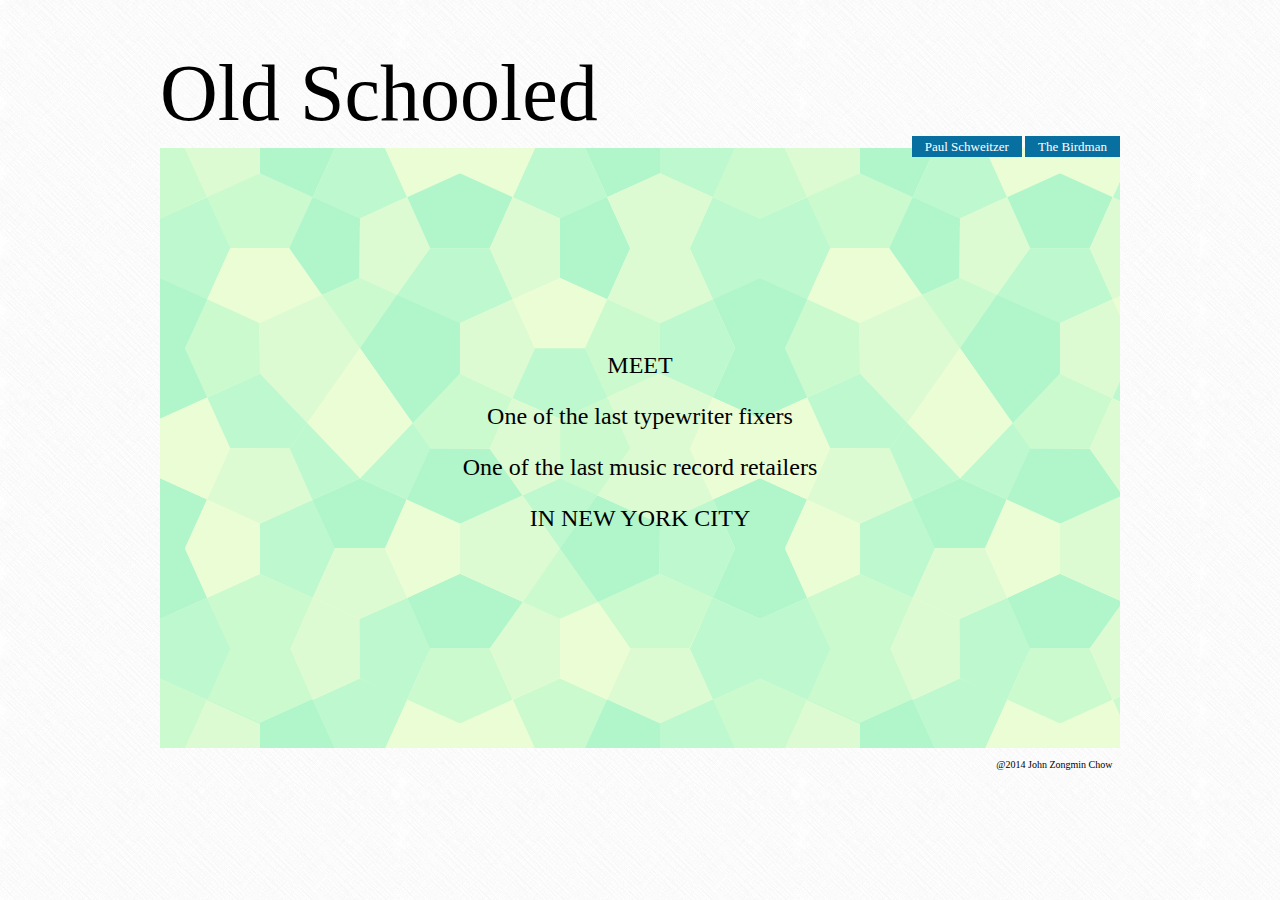
<file: 052814/index.html>
<!doctype html>
  <html>
  <meta charset="UTF-8">
  <link rel="shortcut icon" href="Image/Grafikartes-Flat-Retro-Modern-Mail.ico">
  <title>Old Schooled | John Zongmin Chow</title>
  <style type="text/css">
#content {
	height: 750px;
	width: 960px;
	margin-left: auto;
	margin-right: auto;
}
  header {
	width: 960px;
	height: 76px;
	font-family: chunk;
	font-size: 80px;
	margin-top: 48px;
}
  footer {
	width: 960px;
	height: 50px;
	text-align: right;
	font-family: basic;
	font-size: 10px;
}
  #container {
	width: 960px;
	height: 600px;
	background-image: url(Image/congruent_pentagon.png);
	text-align: center;
	font-family: great-primer-small-caps;
	font-style: normal;
	font-weight: 400;
	font-size: x-large;
}
#navcontainer ul
{
	margin: 0;
	padding: 0;
	list-style-type: none;
	text-align: center;
	float: right;
	font-family: alegreya-sc;
	font-style: normal;
	font-weight: 400;
	font-size: small;
}
#navcontainer ul li { display: inline; }
#navcontainer ul li a
{
text-decoration: none;
padding: .2em 1em;
color: #fff;
background-color: #086FA1;
}
#navcontainer ul li a:hover
{
color: #fff;
background-color: #3CA0D0;
}
body { 
background: url('Image/crossword.png')
}
  </style>
  <!--The following script tag downloads a font from the Adobe Edge Web Fonts server for use within the web page. We recommend that you do not modify it.--><script>var __adobewebfontsappname__="dreamweaver"</script><script src="http://use.edgefonts.net/baumans:n4:default;chunk:n4:default;andada:n4:default;alegreya-sc:n4:default;acme:n4:default;actor:n4:default;iceland:n4:default;geo:n4:default;great-primer-small-caps:n4:default;unifrakturcook:n7:default;josefin-slab:n7:default;holtwood-one-sc:n4:default;basic:n4:default.js" type="text/javascript"></script>
<head>
  </head>
  <body>
  <div id="content">
  <header>Old Schooled
  <div id="navcontainer">
<ul>
<li><a href="paul-schweitzer.html">Paul Schweitzer</a></li>
<li><a href="the-birdman.html">The Birdman</a></li>
</ul>
</div></header>
  <div id="container">
    <p>&nbsp;</p>
    <p>&nbsp;</p>
    <p>&nbsp;</p>
    <p>&nbsp;</p>
    <p>MEET</p>
    <p>One of the last typewriter fixers</p>
    <p>One of the last music record retailers</p>
    <p>IN NEW YORK CITY</p>
  </div>
<footer><br>&#64;2014 John Zongmin Chow&nbsp;&nbsp;&nbsp;</footer>
  </div>
  </body>
  </html>
</file>
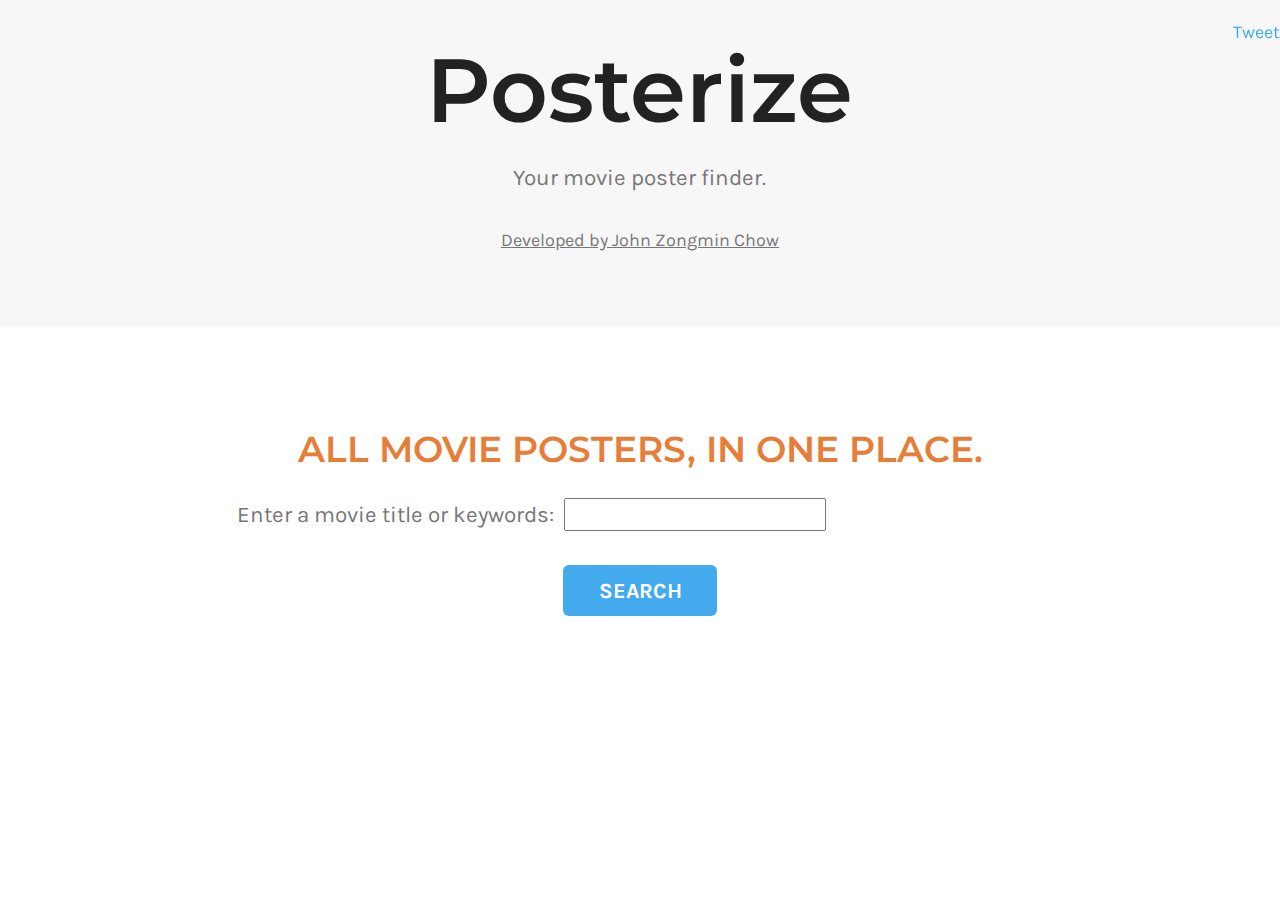
<file: 061114/index.html>
<!DOCTYPE html>
<html lang="en-us">
<head>
  <meta charset="utf-8">

  <title>Posterize</title>

  <meta name="description" lang="en" content="Posterize is a movie poster finder using the Rotten Tomatoes API. Developed by John Zongmin Chow."/>
  <meta name="author" content="John Zongmin Chow">
  <meta name="viewport" content="width=device-width, initial-scale=1">

  <link rel="shortcut icon" href="img/Designbolts-Flat-Social-Media-Delicious.ico">
  <link rel="stylesheet" href="http://fonts.googleapis.com/css?family=Karla%7CMontserrat">
  <link rel="stylesheet" href="css/screen.css">
  <link rel="stylesheet" href="css/lightbox.css">
  <script src="http://ajax.googleapis.com/ajax/libs/jquery/1.11.0/jquery.min.js"></script>
<script src="javascript.js"></script>
  </head>
   <body>
   <header>
    <div class="container">
      <a href="index.html"><h1 class="logo">Posterize</h1></a>
      <style>a:link {
  text-decoration: none;
}</style>
      <div id="sharing" class="sharing-section">
    <a href="https://twitter.com/share" class="twitter-share-button" data-via="ZongminChow" data-size="large">Tweet</a>
    <script>!function(d,s,id){var js,fjs=d.getElementsByTagName(s)[0],p=/^http:/.test(d.location)?'http':'https';if(!d.getElementById(id)){js=d.createElement(s);js.id=id;js.src=p+'://platform.twitter.com/widgets.js';fjs.parentNode.insertBefore(js,fjs);}}(document, 'script', 'twitter-wjs');</script>
  </div>
  <p class="lead">
          Your movie poster finder.
        </p>
      <div class="credits">
          <p><u>Developed by John Zongmin Chow</u></p>
        </div>
    </div>
  </header>
  <body>
    <section id="examples" class="examples-section">
      <h2>All movie posters, in one place.</h2>
    <div id="movieForm">
        </div>
        </div>
            <p class="lead">Enter a movie title or keywords:&nbsp;&nbsp;<input id="movieTitleID" type="text"><br></p>
            <input value="Search" type="submit" class="button" onClick="runThatQuery();">
        </div>
      </div>
    </body>
</html>
</file>
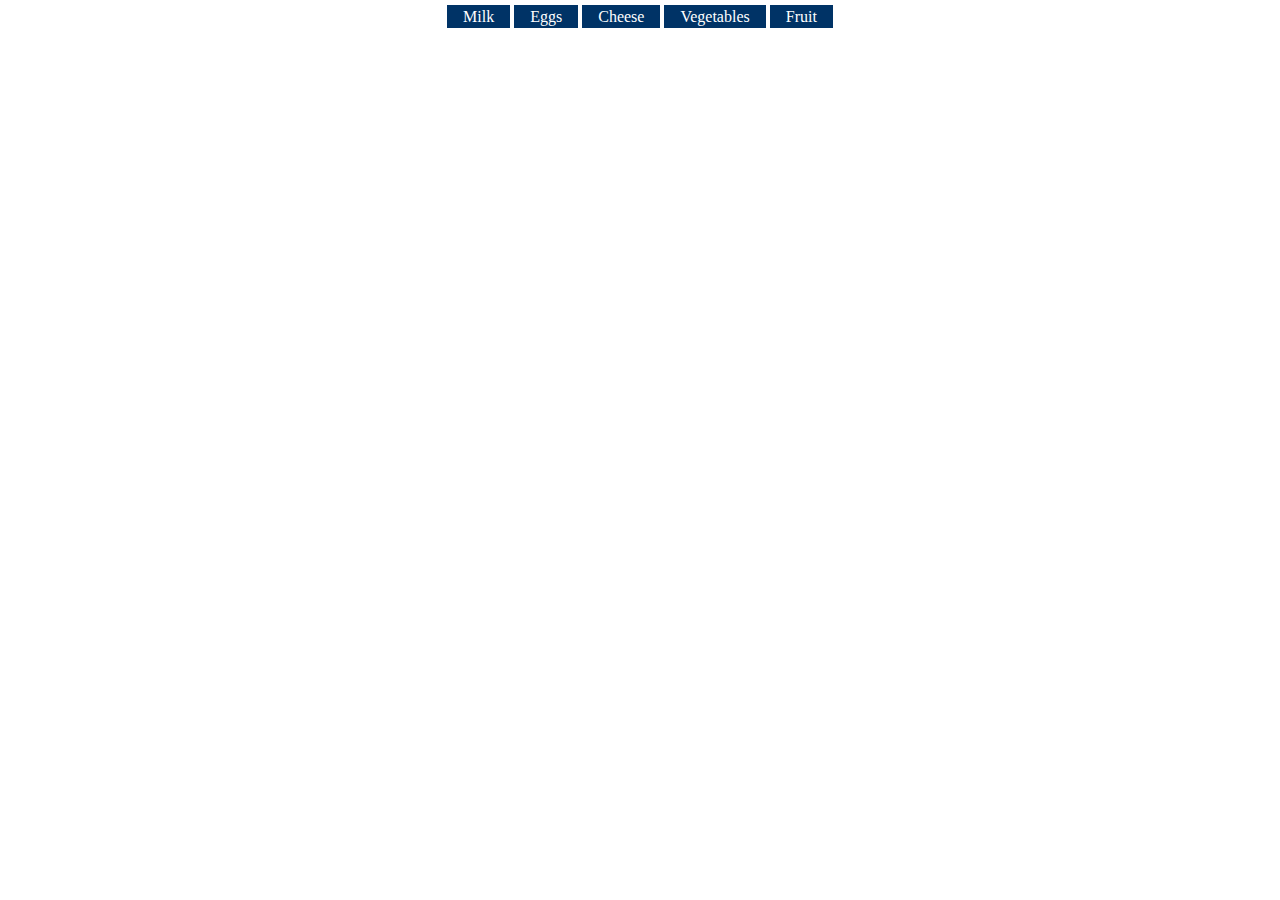
<file: 052814/nav-bar.html>
<!doctype html>
<html>
<head>
<meta charset="UTF-8">
<title>Nav Bar</title>
<style type="text/css">
#navcontainer ul
{
margin: 0;
padding: 0;
list-style-type: none;
text-align: center;
}

#navcontainer ul li { display: inline; }

#navcontainer ul li a
{
text-decoration: none;
padding: .2em 1em;
color: #fff;
background-color: #036;
}

#navcontainer ul li a:hover
{
color: #fff;
background-color: #369;
}
</style>
</head>
<body>
<div id="navcontainer">
<ul>
<li><a href="#">Milk</a></li>
<li><a href="#">Eggs</a></li>
<li><a href="#">Cheese</a></li>
<li><a href="#">Vegetables</a></li>
<li><a href="#">Fruit</a></li>
</ul>
</div>
</body>
</html>
</file>
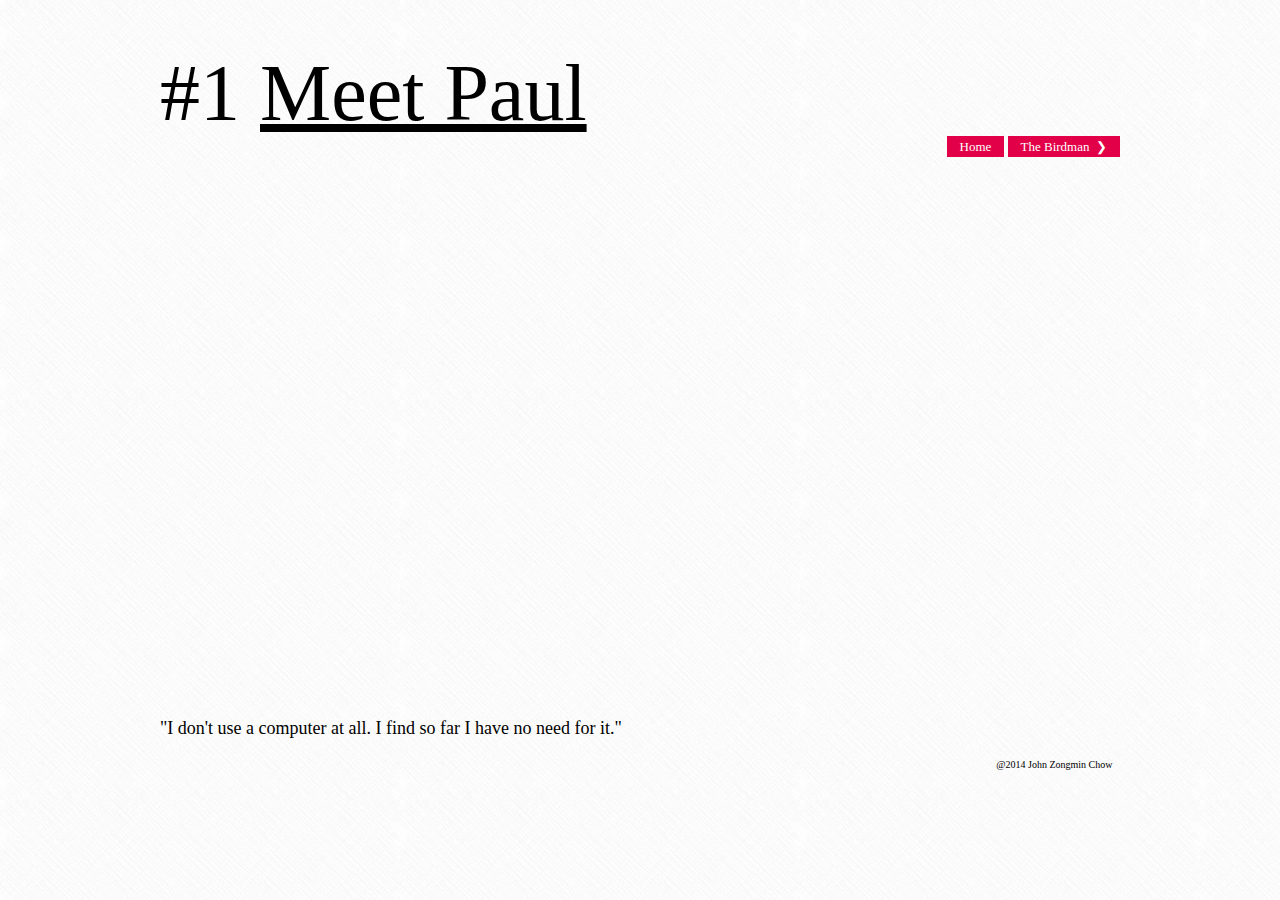
<file: 052814/paul-schweitzer.html>
<!doctype html>
  <html>
  <meta charset="UTF-8">
  <link rel="shortcut icon" href="Image/Grafikartes-Flat-Retro-Modern-Mail.ico">
  <title>Paul Schweitzer | Old Schooled</title>
  <style type="text/css">
#content {
	height: 750px;
	width: 960px;
	margin-left: auto;
	margin-right: auto;
}
  header {
	width: 960px;
	height: 100px;
	font-family: chunk;
	font-size: 80px;
	margin-top: 48px;
}
  footer {
	width: 960px;
	height: 50px;
	text-align: right;
	font-family: basic;
	font-size: 10px;
}
  #container {
	width: 960px;
	height: 600px;
	font-family: muli;
	font-style: normal;
	font-weight: 400;
	font-size: large;
	text-indent: 0px;
}
#navcontainer ul
{
	margin: 0;
	padding: 0;
	list-style-type: none;
	text-align: center;
	float: right;
	font-family: alegreya-sc;
	font-style: normal;
	font-weight: 400;
	font-size: small;
}
#navcontainer ul li { display: inline; }
#navcontainer ul li a
{
text-decoration: none;
padding: .2em 1em;
color: #fff;
background-color: #E20048;
}
#navcontainer ul li a:hover
{
color: #fff;
background-color: #F13C76;
}
body { 
background: url('Image/crossword.png')
}
  </style>
  <!--The following script tag downloads a font from the Adobe Edge Web Fonts server for use within the web page. We recommend that you do not modify it.--><script>var __adobewebfontsappname__="dreamweaver"</script><script src="http://use.edgefonts.net/baumans:n4:default;chunk:n4:default;andada:n4:default;alegreya-sc:n4:default;acme:n4:default;actor:n4:default;iceland:n4:default;geo:n4:default;great-primer-small-caps:n4:default;unifrakturcook:n7:default;josefin-slab:n7:default;holtwood-one-sc:n4:default;basic:n4:default;lato:n4:default;antic:n4:default;volkhov:n4:default;muli:n4:default.js" type="text/javascript"></script>
<head>
  </head>
  <body>
  <div id="content">
  <header>#1&nbsp;<u>Meet Paul</u>
  <div id="navcontainer">
<ul>
<li><a href="index.html">Home</a></li>
<li><a href="the-birdman.html">The Birdman&nbsp;&nbsp;&#10095;</a></li>
</ul>
</div></header>
  <div id="container">
  	<iframe src="//player.vimeo.com/video/90386696?title=0&amp;byline=0&amp;portrait=0&amp;color=ff0179" width="960" height="540" frameborder="0" webkitallowfullscreen mozallowfullscreen allowfullscreen></iframe>
    <br>
    <p>"I don't use a computer at all. I find so far I have no need for it."</p>
  </div>
<footer><br>&#64;2014 John Zongmin Chow&nbsp;&nbsp;&nbsp;</footer>
  </div>
  </body>
  </html>
</file>
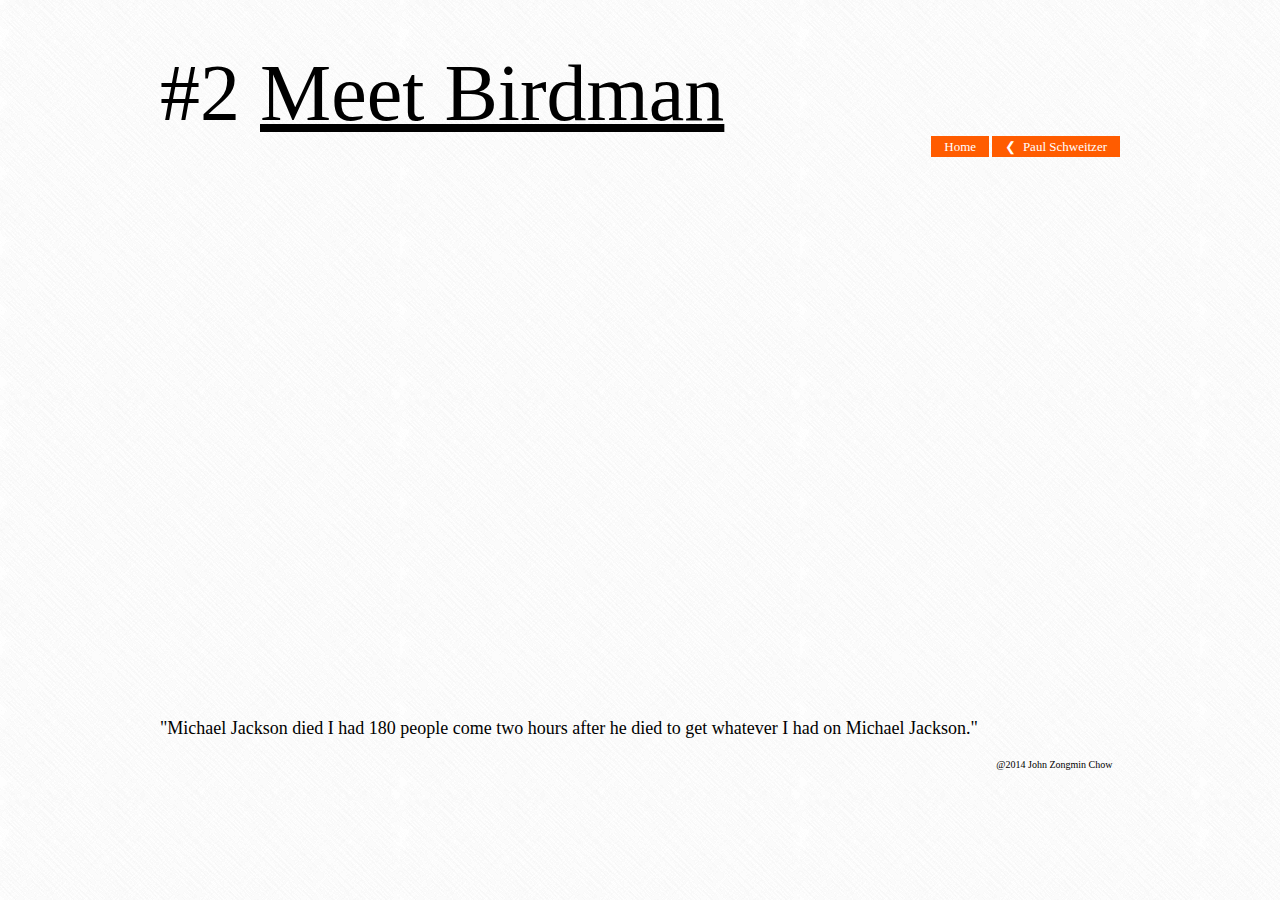
<file: 052814/the-birdman.html>
<!doctype html>
  <html>
  <meta charset="UTF-8">
  <link rel="shortcut icon" href="Image/Grafikartes-Flat-Retro-Modern-Mail.ico">
  <title>The Birdman | Old Schooled</title>
  <style type="text/css">
#content {
	height: 750px;
	width: 960px;
	margin-left: auto;
	margin-right: auto;
}
  header {
	width: 960px;
	height: 100px;
	font-family: chunk;
	font-size: 80px;
	margin-top: 48px;
}
  footer {
	width: 960px;
	height: 50px;
	text-align: right;
	font-family: basic;
	font-size: 10px;
}
  #container {
	width: 960px;
	height: 600px;
	font-family: muli;
	font-style: normal;
	font-weight: 400;
	font-size: large;
	text-indent: 0px;
}
#navcontainer ul
{
	margin: 0;
	padding: 0;
	list-style-type: none;
	text-align: center;
	float: right;
	font-family: alegreya-sc;
	font-style: normal;
	font-weight: 400;
	font-size: small;
}
#navcontainer ul li { display: inline; }
#navcontainer ul li a
{
text-decoration: none;
padding: .2em 1em;
color: #fff;
background-color: #FF5C00;
}
#navcontainer ul li a:hover
{
color: #fff;
background-color: #FF8540;
}
body { 
background: url('Image/crossword.png')
}
  </style>
  <!--The following script tag downloads a font from the Adobe Edge Web Fonts server for use within the web page. We recommend that you do not modify it.--><script>var __adobewebfontsappname__="dreamweaver"</script><script src="http://use.edgefonts.net/baumans:n4:default;chunk:n4:default;andada:n4:default;alegreya-sc:n4:default;acme:n4:default;actor:n4:default;iceland:n4:default;geo:n4:default;great-primer-small-caps:n4:default;unifrakturcook:n7:default;josefin-slab:n7:default;holtwood-one-sc:n4:default;basic:n4:default;lato:n4:default;antic:n4:default;muli:n4:default.js" type="text/javascript"></script>
<head>
  </head>
  <body>
  <div id="content">
  <header>#2&nbsp;<u>Meet Birdman</u>
  <div id="navcontainer">
<ul>
<li><a href="index.html">Home</a></li>
<li><a href="paul-schweitzer.html">&#10094;&nbsp;&nbsp;Paul Schweitzer</a></li>
</ul>
</div></header>
  <div id="container">
  	<iframe src="//player.vimeo.com/video/87872492?title=0&amp;byline=0&amp;portrait=0&amp;color=ff9933" width="960" height="540" frameborder="0" webkitallowfullscreen mozallowfullscreen allowfullscreen></iframe>
    <br>
    <p>"Michael Jackson died I had 180 people come two hours after he died to get whatever I had on Michael Jackson."</p>
  </div>
<footer><br>&#64;2014 John Zongmin Chow&nbsp;&nbsp;&nbsp;</footer>
  </div>
  </body>
  </html>
</file>
<file: 061114/css/screen.css>
article,aside,details,figcaption,figure,footer,header,hgroup,main,nav,section,summary{display:block}audio,canvas,video{display:inline-block}audio:not([controls]){display:none;height:0}[hidden]{display:none}html{background:#fff;color:#000;font-family:sans-serif;-ms-text-size-adjust:100%;-webkit-text-size-adjust:100%}body{margin:0}a:focus{outline:thin dotted}a:active,a:hover{outline:0}h1{font-size:2em;margin:0.67em 0}abbr[title]{border-bottom:1px dotted}b,strong{font-weight:bold}dfn{font-style:italic}hr{-moz-box-sizing:content-box;box-sizing:content-box;height:0}mark{background:#ff0;color:#000}code,kbd,pre,samp{font-family:monospace,serif;font-size:1em}pre{white-space:pre-wrap}q{quotes:"\201C" "\201D" "\2018" "\2019"}small{font-size:80%}sub,sup{font-size:75%;line-height:0;position:relative;vertical-align:baseline}sup{top:-0.5em}sub{bottom:-0.25em}img{border:0}svg:not(:root){overflow:hidden}figure{margin:0}fieldset{border:1px solid silver;margin:0 2px;padding:0.35em 0.625em 0.75em}legend{border:0;padding:0}button,input,select,textarea{font-family:inherit;font-size:100%;margin:0}button,input{line-height:normal}button,select{text-transform:none}button,html input[type='button'],input[type='reset'],input[type='submit']{-webkit-appearance:button;cursor:pointer}button[disabled],html input[disabled]{cursor:default}input[type='checkbox'],input[type='radio']{box-sizing:border-box;padding:0}input[type='search']{-webkit-appearance:textfield;-moz-box-sizing:content-box;-webkit-box-sizing:content-box;box-sizing:content-box}input[type='search']::-webkit-search-cancel-button,input[type='search']::-webkit-search-decoration{-webkit-appearance:none}button::-moz-focus-inner,input::-moz-focus-inner{border:0;padding:0}textarea{overflow:auto;vertical-align:top}table{border-collapse:collapse;border-spacing:0}html{font:100%/1.5 "Karla","lucida grande",sans-serif,sans-serif;font-weight:400}@media (min-width: 40rem){html{font-size:106%}}@media (min-width: 64rem){html{font-size:112%}}body{color:#777;background-color:#fff}h1,h2,h3,h4,h5{color:#222;line-height:1.2em;font-family:"Montserrat","Helvetica",sans-serif;font-weight:600}h1{font-size:3.5rem;margin:0 0 0.2em 0}@media (min-width: 40rem){h1{font-size:4.5rem}}@media (min-width: 64rem){h1{font-size:5rem}}h2{color:#e67e39;margin-bottom:1.5rem;font-size:1.5rem;text-transform:uppercase}@media (min-width: 40rem){h2{font-size:2rem}}h3{font-size:1.2rem;margin-bottom:0.5rem}blockquote{margin:0}blockquote p{color:#bbb;font-style:italic;margin-bottom:1.5rem}cite{color:#bbb}p{margin:0 auto 2em auto;text-align:left}.lead{max-width:45rem;font-size:1.25rem;height:1.25rem}ol{list-style-type:decimal}ul,ol{margin:0 0 1.25em 0}li{margin-bottom:2em}li.last-list-item{border-bottom:none}dt{font-weight:bold}dd{margin-bottom:1.625em}strong{font-weight:bold}i{font-style:italic}em{font-style:normal}a{color:#4ae;text-decoration:none}a:hover{text-decoration:underline}::-moz-selection,::selection{background:#e67e39;color:#fff}.sub-point{display:block;font-size:0.75rem}*,*:before,*:after{-webkit-box-sizing:border-box;-moz-box-sizing:border-box;box-sizing:border-box}body{margin:0;padding:0;background:#fff}section{border-top:2px solid #f2f2f2;text-align:center;padding:2rem 0}section:first-of-type{border-top:none}@media (min-width: 40rem){section{padding:4rem 0}}.container{margin:0 auto;max-width:40rem;width:90%}.row{*zoom:1}.row:after{content:"";display:table;clear:both}header{padding:2rem 0;background-color:#f7f7f7;text-align:center}header p{text-align:center}.example-image-link{display:inline-block;padding:4px;margin:0 0.5rem 1rem 0.5rem;background-color:#fff;line-height:0;-webkit-transition:background-color 0.1s ease-out;-moz-transition:background-color 0.1s ease-out;-o-transition:background-color 0.1s ease-out;transition:background-color 0.1s ease-out;-webkit-border-radius:6px;-moz-border-radius:6px;-ms-border-radius:6px;-o-border-radius:6px;border-radius:6px}.example-image-link:hover{background-color:#4ae}.example-image{width:7rem;-webkit-border-radius:5px;-moz-border-radius:5px;-ms-border-radius:5px;-o-border-radius:5px;border-radius:5px}.how-to-use-section p,.how-to-use-section ol,.how-to-use-section ul,.how-to-use-section pre{text-align:left}fieldset{border:none}.donate-button{width:100%}@media (min-width: 40rem){.donate-button{width:auto}}footer{padding:2rem 0;background-color:#f7f7f7;text-align:center}footer p{text-align:center}footer .button{margin-top:0.5rem}.sharing-section{position:fixed;z-index:10;top:20px;right:0}code{color:#777;background-color:#f2f2f2;-webkit-border-radius:6px;-moz-border-radius:6px;-ms-border-radius:6px;-o-border-radius:6px;border-radius:6px;font-family:Consolas,Courier,monospace;font-size:0.9rem;padding:0.1rem 0.3rem;position:relative;top:-1px}pre{background-color:#f2f2f2;-webkit-border-radius:6px;-moz-border-radius:6px;-ms-border-radius:6px;-o-border-radius:6px;border-radius:6px;padding:0 0.5rem 0.1rem 0.5rem}pre code{padding:0;font-size:0.7rem;border:none}.column{margin-bottom:1.5rem}@media (min-width: 40rem){.column{float:left;margin:0;padding-left:1rem;padding-right:1rem}.column.full{width:100%}.column.two-thirds{width:66.7%}.column.half{width:50%}.column.third{width:33.3%}.column.fourth{width:24.95%}.column.flow-opposite{float:right}}ul{margin:0;text-align:left}@media (min-width: 40rem){ul{display:inline-block}}.button{display:block;padding:0.7rem 2rem;margin-bottom:0.5rem;border:none;color:#fff;background-color:#4ae;font-size:1.2rem;font-weight:bold;text-transform:uppercase;-webkit-border-radius:6px;-moz-border-radius:6px;-ms-border-radius:6px;-o-border-radius:6px;border-radius:6px;vertical-align:middle;white-space:nowrap}.button:hover{background:#1595ea;text-decoration:none}@media (min-width: 40rem){.button{display:inline-block;margin:0 0.25rem}}.button-minor{padding:0.35rem 1rem;border:2px solid #4ae;color:#4ae;background-color:transparent;font-size:0.8rem}.button-minor:hover{color:#fff}hr{border:0;border-top:2px solid #f2f2f2;margin:2rem auto;width:3rem}@media (min-width: 40rem){hr{margin:2.5rem auto}}
</file>
